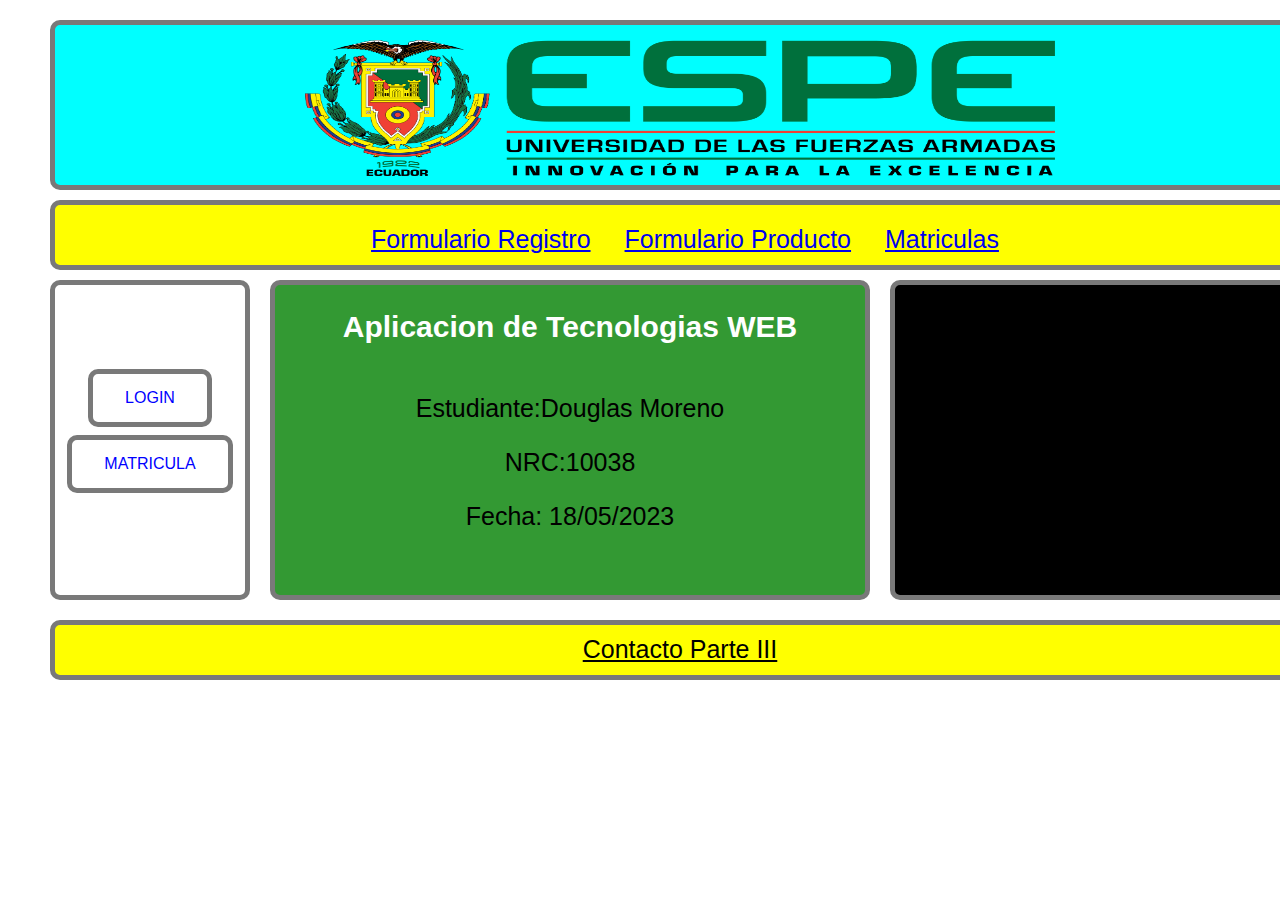
<file: index.html>
<!DOCTYPE html>
<html lang="en">
<head>
    <meta charset="UTF-8">
    <meta http-equiv="X-UA-Compatible" content="IE=edge">
    <meta name="viewport" content="width=device-width, initial-scale=1.0">
    <link rel="stylesheet" href="css/main.css" type="text/css">
    <link rel="stylesheet" href="css/estilos.css" type="text/css">
    <!-- <link rel="stylesheet" href="css/MisEstilos.css" type="text/css"> -->
    <title>Document</title>
</head>
<body>
    <header id="header">
		<img class="size" src="img/logo_ESPE.png" alt="200px">
	</header>
    <nav id="navBar">
        <ul>
            <li><a href="html/formRegistro.html"> <u>Formulario Registro</u> </a></li>
            <li><a href="html/formProducto.html"><u>Formulario Producto</u></a></li>
            <li><a href="#"><u>Matriculas</u></a></li>
          </ul>
    </nav>
	<div id="leftMenu">
        <button class="Boton" onclick="window.location.href='FormLoginavanzado/index.html'">LOGIN</button>
        <button class="Boton">MATRICULA</button>
    </div>
    <div id="content">
        <h2>Aplicacion de Tecnologias WEB</h2>
        <p class="Texto">Estudiante:Douglas Moreno</p>
        <p class="Texto">NRC:10038</p>
        <p class="Texto">Fecha: 18/05/2023</p>
    </div>
    <div id="rightMenu">
        <iframe class="video" src="https://www.youtube.com/embed/_LqBlEJcBSw" title="YouTube video player" frameborder="0" allow="accelerometer; autoplay; clipboard-write; encrypted-media; gyroscope; picture-in-picture; web-share" allowfullscreen></iframe>
    </div>
	
	<footer id="footer">
		<a href="html/formContacto.html" class="Texto">Contacto Parte III</a>
	</footer>
</body>
</html>
</file>
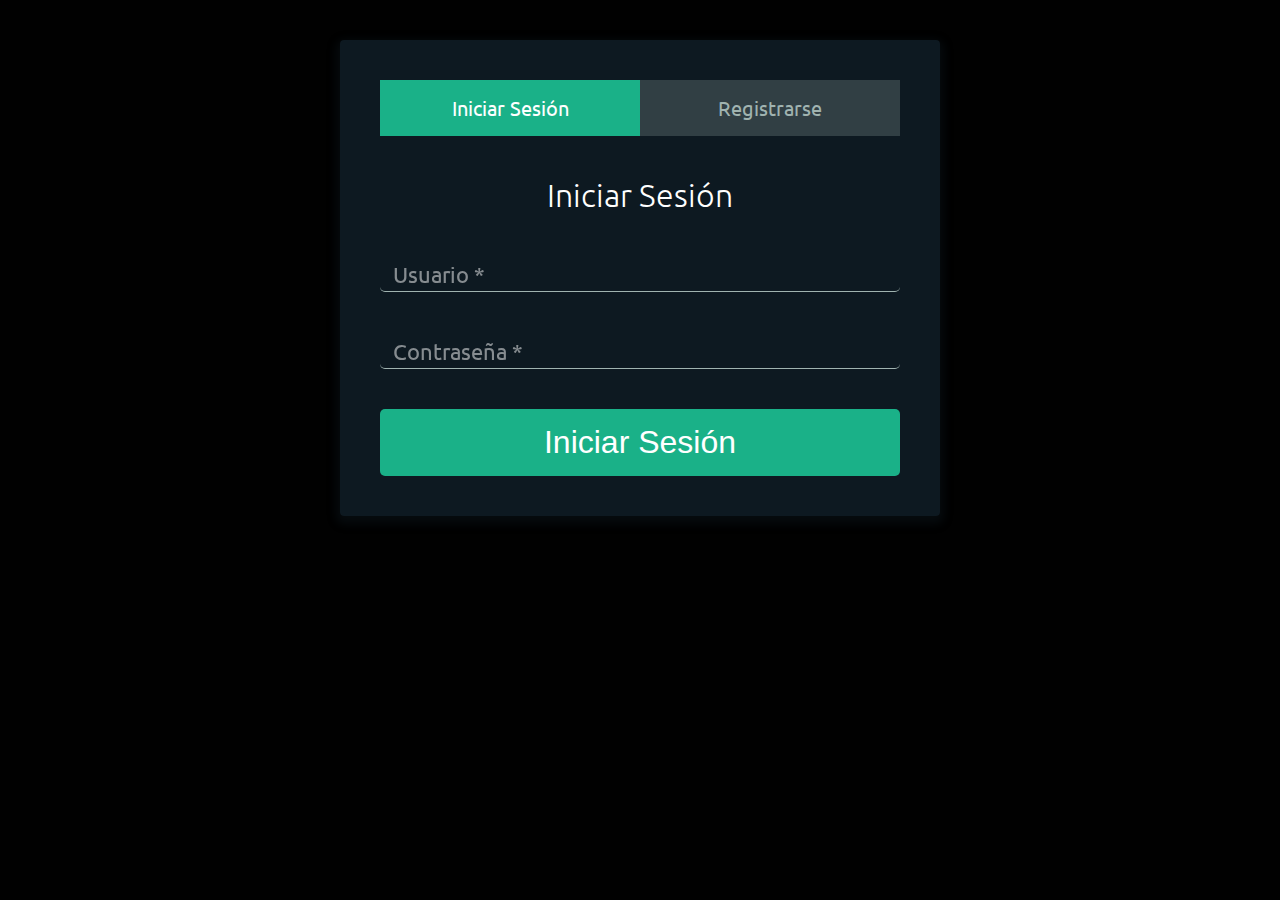
<file: FormLoginAvanzado/index.html>
<!DOCTYPE html>
<html lang="es">
<head>
    <meta charset="UTF-8">
    <meta name="viewport" content="width=device-width, user-scalable=no, initial-scale=1.0, maximum-scale=1.0, minimum-scale=1.0">

    <!-- Estilos Google -->
    <link href="https://fonts.googleapis.com/css?family=Raleway|Ubuntu" rel="stylesheet">

    <!-- Estilos -->
    <link rel="stylesheet" href="css/estilos.css">

    <title>Formulario Login y Registro de Usuarios</title>
</head>
<body>
    <div class="contenedor-formularios">
        <!-- Links de los formularios -->
        <ul class="contenedor-tabs">
            <li class="tab tab-segunda active"><a href="#iniciar-sesion">Iniciar Sesión</a></li>
            <li class="tab tab-primera" name="registrar"><a href="#registrarse" >Registrarse</a></li>
        </ul>

        <!-- Contenido de los Formularios -->
        <div class="contenido-tab">
            <!-- Iniciar Sesion -->
            <div id="iniciar-sesion">
                <h1>Iniciar Sesión</h1>
                <form name="FormaLogin" action="" method="post" onsubmit="return validarForm1()">
                    <div class="contenedor-input">
                        <label>
                            Usuario <span class=>*</span>
                        </label>
                        <input type="text" name="usuario" id="usuario">
                        <span class="mensaje-error" id="mensaje-usuario"></span>
                    </div>

                    <div class="contenedor-input">
                        <label>
                            Contraseña <span class=>*</span>
                        </label>
                        <input type="password" name="clave" id="clave">
                        <span class="mensaje-error" id="mensaje-clave"></span>
                    </div>
                    <input type="submit" class="button button-block" value="Iniciar Sesión">
                </form>
            </div>

            <!-- Registrarse -->
            <div id="registrarse">
                <h1>Registrarse</h1>
                <form action="" method="post" onsubmit="return validarForm2()">
                    <div class="fila-arriba">
                        <div class="contenedor-input">
                            <label>
                                Nombre <span class=>*</span>
                            </label>
                            <input type="text" name="nom" id="nombre">
                            <span class="mensaje-error" id="mensaje-nombre"></span>
                        </div>

                        <div class="contenedor-input">
                            <label>
                                Apellido <span class=>*</span>
                            </label>
                            <input type="text" name="ape" id="apellido">
                            <span class="mensaje-error" id="mensaje-apellido"></span>
                        </div>
                    </div>
                    <div class="contenedor-input">
                        <label>
                            Usuario <span class=>*</span>
                        </label>
                        <input type="text" name="usu" id="usu">
                        <span class="mensaje-error" id="mensaje-usu"></span>
                    </div>
                    <div class="contenedor-input">
                            <label>
                                Email <span class=>*</span>
                            </label>
                        <input type="email" name="email" id="email">
                        <span class="mensaje-error" id="mensaje-email"></span>
                    </div>
                    <div class="contenedor-input">
                        <label>
                            Contraseña <span class=>*</span>
                        </label>
                        <input type="password"  name="pas" id="pass">
                        <span class="mensaje-error" id="mensaje-pass"></span>
                    </div>
                    
                    <div class="contenedor-input">
                        <label>
                            Telefono <span class=>*</span>
                        </label>
                        <input type="text" name="telefono" id="tlf">
                        <span class="mensaje-error" id="mensaje-tlf"></span>
                    </div>

                    <div class="contenedor-input">
                        <label>
                            Empresa <span class=>*</span>
                        </label>
                        <input type="text" name="empresa" id="empresa">
                        <span class="mensaje-error" id="mensaje-empresa"></span>
                    </div>
                    <div class="contenedor-input">
                        <label>
                            <span class=></span>
                        </label>
                        <input type="date" name="fecha" id="fecha">
                        <span class="mensaje-error" id="mensaje-fecha"></span>
                    </div>

                    <input type="submit" class="button button-block" value="Registrarse">
                </form>
            </div>
        </div>
    </div>

   <script src="js/jquery.js"></script>
   <script src="js/main.js"></script>
   <script src="../js/forms.js"></script>

</body>
</html>
</file>
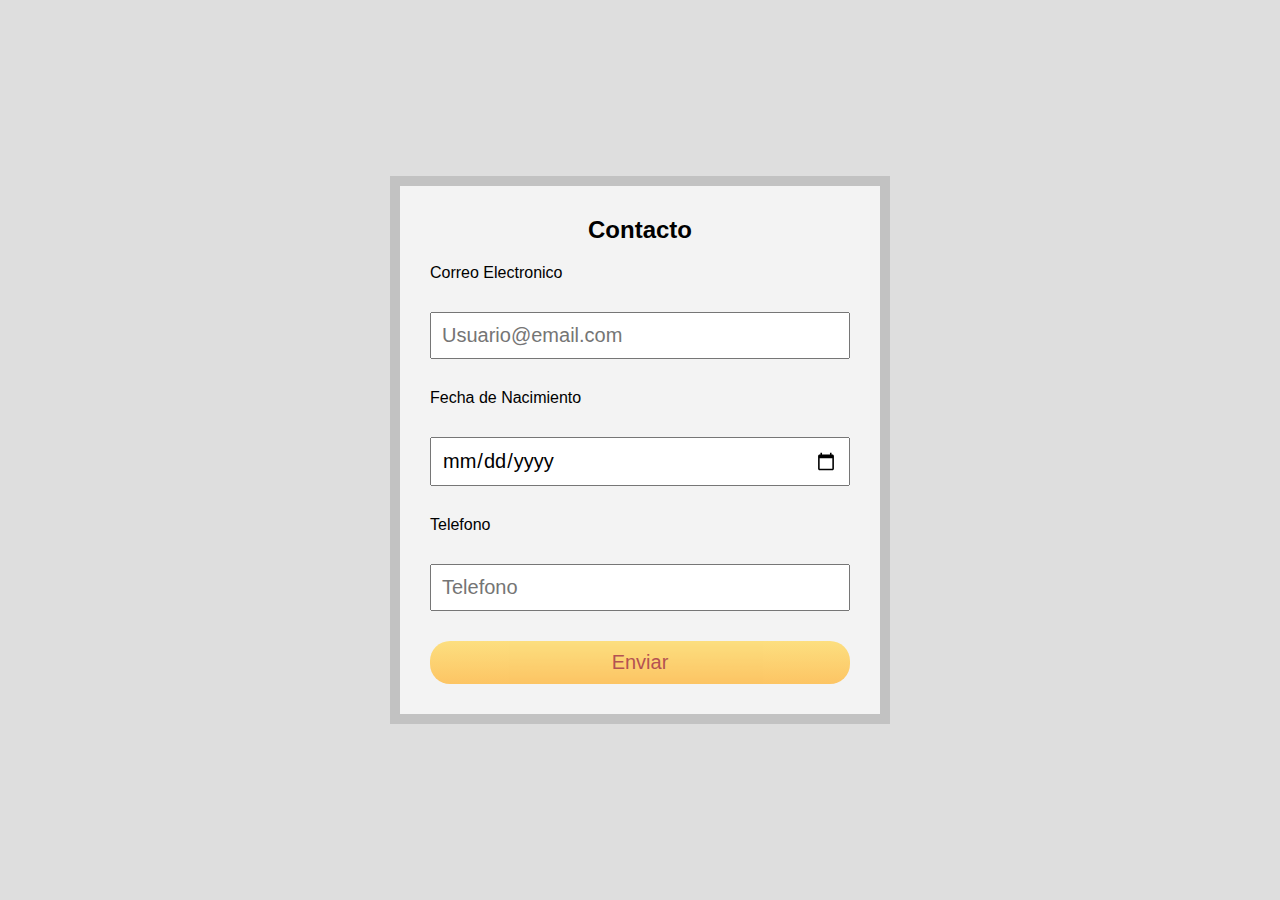
<file: html/formContacto.html>
<!DOCTYPE html>
<html lang="en">
<head>
    <meta charset="UTF-8">
    <meta http-equiv="X-UA-Compatible" content="IE=edge">
    <meta name="viewport" content="width=device-width, initial-scale=1.0">
    <link rel="stylesheet" href="../css/MisEstilos.css" type="text/css">
    <title>Document</title>
</head>
<body>
    <form action="" onsubmit="return valFormCont()" name="formContrato" id="formContacto">
        <h2>Contacto</h2>
        <label>
            Correo Electronico
            <input type="email" name="email" id="email" placeholder="Usuario@email.com">
        </label>
        <label>
            Fecha de Nacimiento
            <input type="date" name="fnac" id="fnac">
        </label>
        <label>
            Telefono
            <input type="tel" name="tlf" id="tlf" placeholder="Telefono">
        </label>
        <!-- onclick="enviarFormulario()" -->
        <input type="submit" value="Enviar" form="formContacto">
    </form>
    <script src="../js/forms.js"></script>
</body>
</html>
</file>
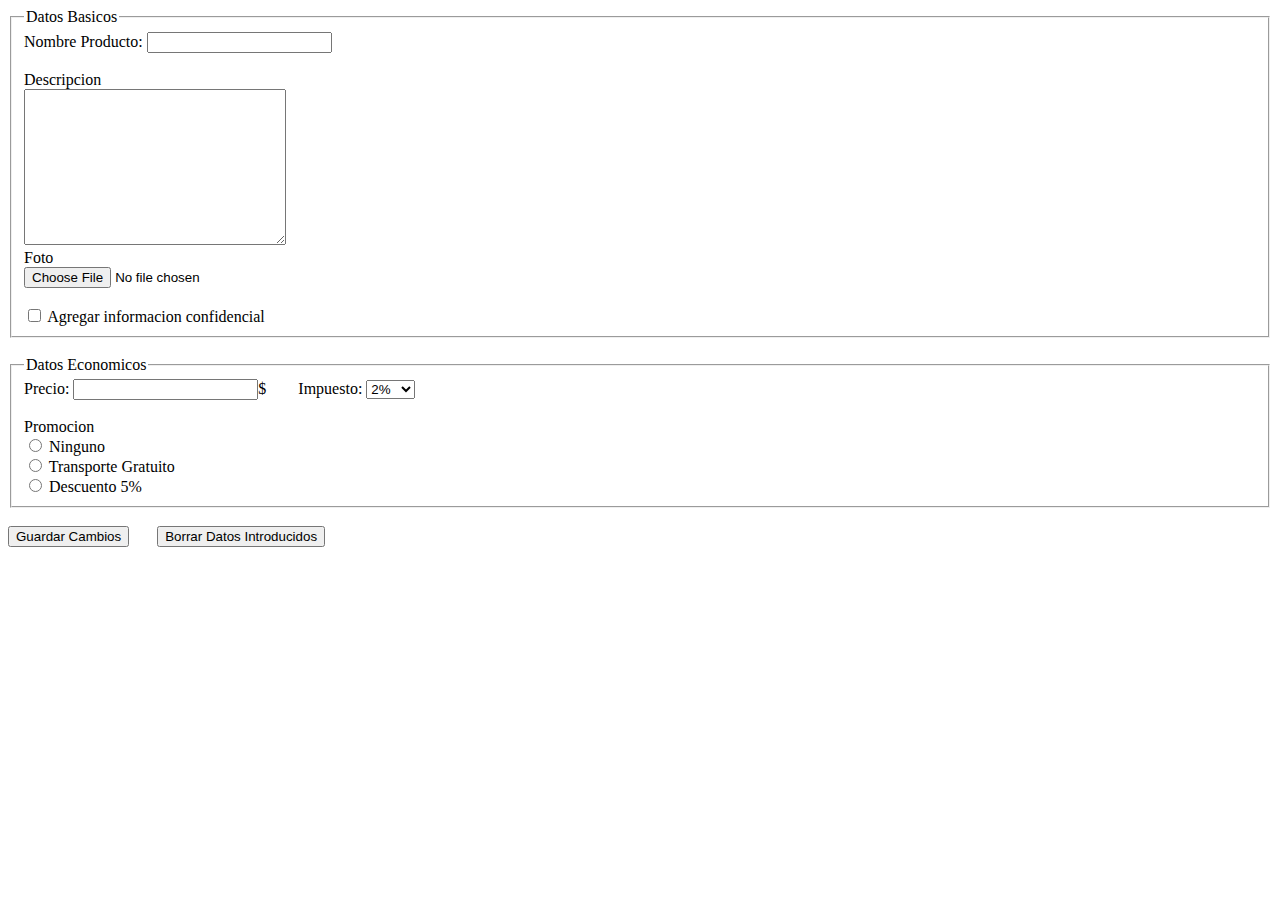
<file: html/formProducto.html>
<!DOCTYPE html>
<html lang="en">
<head>
    <meta charset="UTF-8">
    <meta http-equiv="X-UA-Compatible" content="IE=edge">
    <meta name="viewport" content="width=device-width, initial-scale=1.0">
    <title>Document</title>
</head>
<body>
    <form action="" id="formulario-producto" name="formProducto">
        <fieldset id="datos-basicos">
            <legend>Datos Basicos</legend>
            <label for="nombre-producto">Nombre Producto:</label>
            <input type="text" name="nombre-producto" id="nombre-producto">
            <br><br>
            <label for="text-refe-producto">Descripcion</label>
            <br>
            <textarea name="text-refe-producto" id="text-refe-producto" cols="30" rows="10"></textarea>
            <br>
            <label for="foto">Foto</label>
            <br>
            <input type="file" name="foto" id="foto">
            <br><br>
            <input type="checkbox" name="checkbox-info-confi" id="checkbox-info-confi">
            <label for="checkbox-info-confi">Agregar informacion confidencial</label>
            <br>
        </fieldset>
    <br>
        <fieldset id="datos-economicos">
            <legend>Datos Economicos</legend>
            <label for="precio-producto">Precio:</label>
            <input type="number" name="precio-producto" id="precio-producto">$ &nbsp;&nbsp;&nbsp;&nbsp;&nbsp;&nbsp;
            <label for="impuesto-producto">Impuesto:</label>
            <select name="impuesto-producto" id="impuesto-producto">
                <option value="opcion1">2%</option>
                <option value="opcion2">4%</option>
                <option value="opcion3">6%</option>
                <option value="opcion3">8%</option>
                <option value="opcion3">10%</option>
                <option value="opcion3">12%</option>
            </select>
            <br><br>
            <label for="promo-producto">
                Promocion
            </label>
            <br>
            <label>
                <input type="radio" name="opcion-prom" id="prom-ninguno">
                Ninguno
            </label>
            <br>
            <label>
                <input type="radio" name="opcion-prom" id="prom-trans-gratuito">
                Transporte Gratuito
            </label>
            <br>
            <label>
                <input type="radio" name="opcion-prom" id="prom-descuento">
                Descuento 5%
            </label>
        </fieldset>
        <br>
        <input type="submit" value="Guardar Cambios">
        &nbsp;&nbsp;&nbsp;&nbsp;&nbsp;
        <input type="button" value="Borrar Datos Introducidos" onclick="resetForm()">
    </form>
    <script src="../js/forms.js"></script>
</body>
</html>
</file>
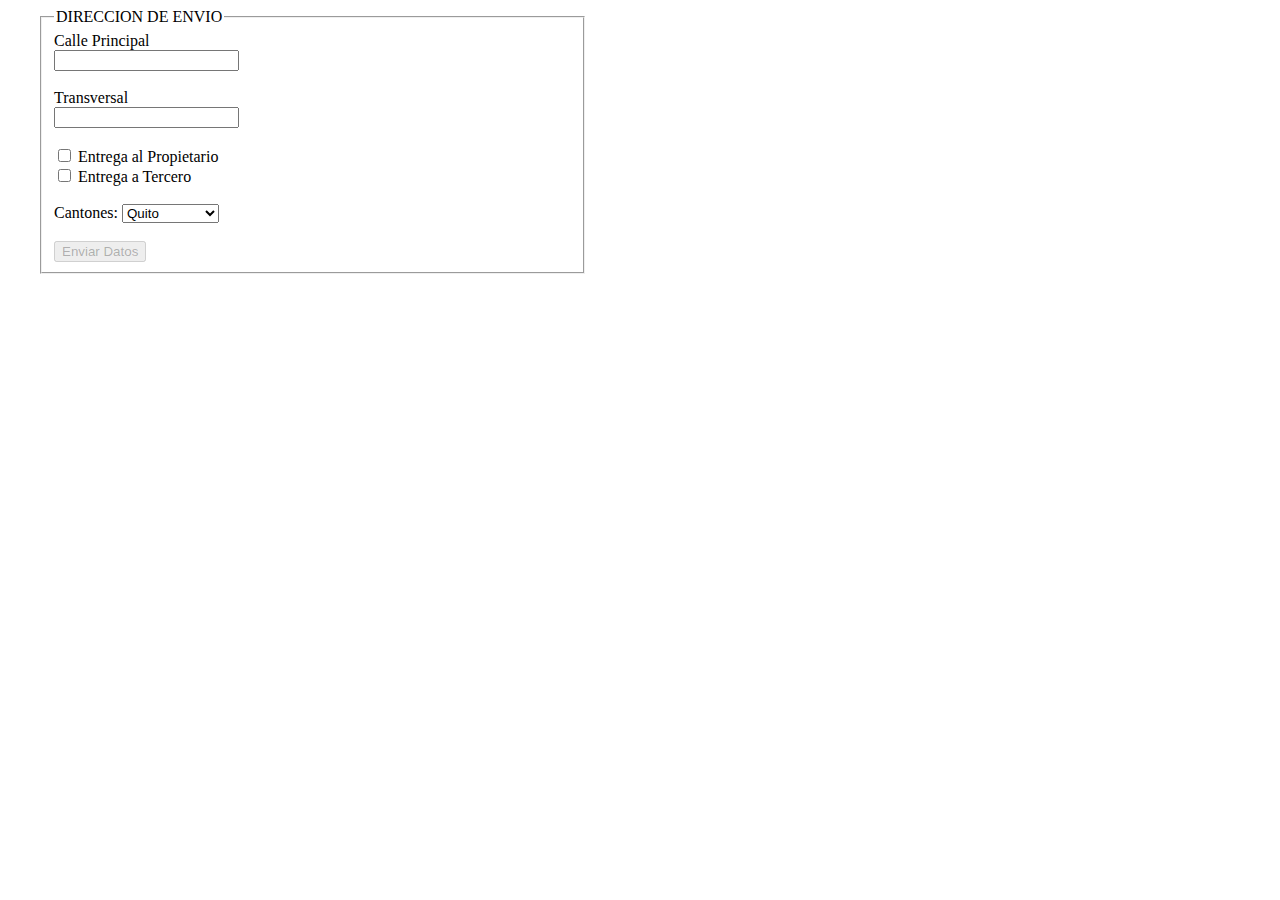
<file: html/formRegistro.html>
<!DOCTYPE html>
<html lang="en">
<head>
    <meta charset="UTF-8">
    <meta http-equiv="X-UA-Compatible" content="IE=edge">
    <meta name="viewport" content="width=device-width, initial-scale=1.0">
    <link rel="stylesheet" href="../css/main.css" type="text/css">
    <title>Document</title>
</head>
<body>
    <div class="form-container">
        <form action="" id="direccion-envio" name="formRegistro">
            <fieldset>
                <legend>DIRECCION DE ENVIO</legend>
                <label for="calleP">Calle Principal</label>
                <br>
                <input type="text" name="calleP" id="calleP">
                <br><br>
                <label for="transversal">Transversal</label>
                <br>
                <input type="text" name="transv" id="transv">
                <br><br>
                <input type="checkbox" name="checkbox-entrega-prop" id="checkbox-entrega-prop" onchange="activarBoton()" onclick="desmarcar()">
                <label for="checkbox-entrega-prop">Entrega al Propietario</label>
                <br>
                <input type="checkbox" name="checkbox-entrega-terc" id="checkbox-entrega-terc" onchange="showForm()" onclick="desmarcar()">
                <label for="checkbox-entrega-terc">Entrega a Tercero</label>
                <br><br>
                <label for="cantones">Cantones:</label>
                <select name="opcionesC" id="opcionesC">
                    <option value="opcion1">Quito</option>
                    <option value="opcion2">Puerto Quito</option>
                    <option value="opcion3">opcion 3</option>
                    <option value="opcion4">opcion 4</option>
                    <option value="opcion5">opcion 5</option>
                </select>
                <br><br>
                <input type="submit" value="Enviar Datos" id="boton-enviar" disabled>
            </fieldset>
        </form>
        <form action="" id="info-confidencial">
            <fieldset>
                <legend>INFORMACION CONFIDENCIAL</legend>
                <label for="text-codigo-postal">Codigo Postal:</label>
                <input type="text" name="text-codigo-postal" id="text-codigo-postal">
                <br><br>
                <label for="text-refe-direccion">Referencia de direccion:</label>
                <br>
                <textarea name="text-refe-direccion" id="text-refe-direccion" cols="30" rows="10"></textarea>
                <br><br>
                <input type="submit" value="Guardar">
            </fieldset>
        </form>
    </div>
    <script src="../js/forms.js"></script>
</body>
</html>
</file>
<file: css/main.css>
.size{
    margin-top: 15px;
    width: 60%;
    height: 85%;
}

nav ul {
    list-style: none;
    display: inline-block;
    margin: 0;
    padding: 0;
}
  
nav li {
    display: inline-block;
}
  
nav a {
    display: block;
    padding: 10px;
    text-decoration: none;
    font-family:Arial;
    font-size: 25px;
    margin-left: 10px;
}

.video{
    width: 100%;
    height: 100%;
}

form{
    margin-left: 20px;
}

#direccion-envio{
    width: 45%;
}

#info-confidencial{
    width: 45%;
    display: none;
}

.form-container form {
    display: inline-block;
    vertical-align: top;
    width: 50%;
    padding: 0 10px;
    box-sizing: border-box;
}
</file>
<file: css/estilos.css>
body {
  width:1300px;
  margin: 0 auto;  /* Para que el contenedor este centrado */
  text-align:center;
}

h2{
  text-align: center;
  margin-bottom: 50px;
  color:#FFF;
  font-family:Verdana, Geneva, sans-serif;
  font-size: 30px;
}

.Texto{
  text-align: center;
  color:#000;
  font-family:Arial;
  font-size: 25px;
	
}

.Boton {
    background-color: #ffffff;
    border-width:5px;
	  border-style:solid;
	  border-color:rgba(121, 121, 121, 1);
	  border-radius:10px;
    color: #0000FF;
    padding: 15px 32px;
    text-align: center;
    text-decoration: none;
    display: inline-block;
    font-size: 16px;
    margin: 4px 2px;
    cursor: pointer;
}

/* HEADER   */
#header {   
  position:absolute;
  left:50px;
  top:20px;
  width: 1260px;
  height:170px;
  float: none;
  background:inherit;
  background-color: rgba(0, 255, 255);
  box-sizing:border-box;
  border-width:5px;
  border-style:solid;
  border-color:rgba(121, 121, 121, 1);
  border-radius:10px;
 }

/* navBar  */
#navBar {
  position:absolute;
  left:50px;
  top:200px;
  width:1260px;
  height:70px;
  float: none;
  background:inherit;
  background-color: rgba(255,255,0);
  box-sizing:border-box;
  border-width:5px;
  border-style:solid;
  border-color:rgba(121, 121, 121, 1);
  border-radius:10px;
  padding-top: 10px;
}


/* leftMenu  */
#leftMenu {
  position:absolute;
  left:50px;
  top:280px;
  width:200px;
  height:320px;
  float: left;
  background:inherit;
  background-color: rgba(255, 255, 255);
  box-sizing:border-box;
  border-width:5px;
  border-style:solid;
  border-color:rgba(121, 121, 121, 1);
  border-radius:10px;
  padding-top: 80px;
 }

 
 
/* content */
#content {
  position:absolute;
  left:270px;
  top:280px;
  width:600px;
  height:320px;
  float: left;
  background:inherit;
  background-color: rgba(51, 153, 51);
  box-sizing:border-box;
  border-width:5px;
  border-style:solid;
  border-color:rgba(121, 121, 121, 1);
  border-radius:10px;
}



/* rigthMenu */
#rightMenu {
  position:absolute;
  left:890px;
  top:280px;
  width:420px;
  height:320px;
  float: left;
  background:inherit;
  background-color: rgb(0, 0, 0);
  box-sizing:border-box;
  border-width:5px;
  border-style:solid;
  border-color:rgba(121, 121, 121, 1);
  border-radius:10px;
  padding-left: 10px;
  padding-top: 10px;
  padding-bottom: 10px;
  padding-right: 10px;
}


/* footer  */
#footer {
  position:absolute;
  left:50px;
  top:620px;
  width:1260px;
  height:60px;
  float: none;
  background:inherit;
  background-color: rgba(255,255,0);
  box-sizing:border-box;
  border-width:5px;
  border-style:solid;
  border-color:rgba(121, 121, 121, 1);
  border-radius:10px;
  padding-top: 10px;
}

/*@media(max-width:780px){
  div{
    width: 95%;
  }
}*/
</file>
<file: css/MisEstilos.css>
*{
  margin: 0;
  padding: 0;
  font-family:sans-serif;
  box-sizing: border-box;
}

body{
  background: #DEDEDE;
  display: flex;
  min-height: 100vh;
}

form{
  margin: auto;
  width: 50%;
  max-width: 500px;
  background: #F3F3F3;
  padding: 30px;
  border: 10px solid rgba(0,0,0,0.2);
}

h2{
  text-align: center;
  margin-bottom: 20px;
  color: (0,0,0,0.5);
}

input{
  display: block;
  padding: 10px;
  width: 100%;
  margin: 30px 0;
  font-size: 20px;
}

input[type=submit]{
  background: linear-gradient(#FFDA63, #FFB940);
  border:0;
  color: brown;
  opacity: 0.8;
  cursor: pointer;
  border-radius: 20px;
  margin-bottom: 0;
}

input[type=submit]:active{
  transform: scale(0.95);
}

/* RESPONSIVE */
@media(max-width:780px){
  form{
    width: 95%;
  }
}
</file>
<file: FormLoginAvanzado/css/estilos.css>
* {
  padding: 0;
  margin: 0;
}

*, *:before, *:after {
  -webkit-box-sizing: border-box;
  box-sizing: border-box;
}

body {
  background: rgba(1,1,1);
  font-family: "Ubuntu", helvetica;
}

a {
  text-decoration: none;
  color: #1ab188;
  -webkit-transition: .5s ease;
  -o-transition: .5s ease;
  transition: .5s ease;
}

a:hover {
  color: #179b76;
}

.contenedor-formularios {
  background: rgba(19, 35, 47, 0.7);
  padding: 40px;
  max-width: 600px;
  margin: 40px auto;
  border-radius: 4px;
  -webkit-box-shadow: 0 4px 10px 4px rgba(19, 35, 47, 0.3);
  box-shadow: 0 4px 10px 4px rgba(19, 35, 47, 0.3);
}

.contenedor-tabs {
  list-style: none;
  padding: 0;
  margin: 0 0 40px 0;
}

.contenedor-tabs:after {
  content: "";
  display: table;
  clear: both;
}

.contenedor-tabs li a {
  display: block;
  text-decoration: none;
  padding: 15px;
  background: rgba(160, 179, 176, 0.25);
  color: #a0b3b0;
  font-size: 20px;
  float: left;
  width: 50%;
  text-align: center;
  cursor: pointer;
  -webkit-transition: .5s ease;
  -o-transition: .5s ease;
  transition: .5s ease;
}

.contenedor-tabs li a:hover {
  background: #179b77;
  color: #fff;
}

.contenedor-tabs .active a {
  background: #1ab188;
  color: #fff;
}

.contenido-tab > div:last-child {
  display: none;
}

h1 {
  text-align: center;
  color: #fff;
  font-weight: 300;
  margin: 0 0 40px;
}

label {
  position: absolute;
  -webkit-transform: translateY(6px);
  -ms-transform: translateY(6px);
  transform: translateY(6px);
  left: 13px;
  color: rgba(255, 255, 255, 0.5);
  -webkit-transition: all 0.25s ease;
  -o-transition: all 0.25s ease;
  transition: all 0.25s ease;
  -webkit-backface-visibility: hidden;
  pointer-events: none;
  font-size: 22px;
}

label .req {
  margin: 2px;
  color: #1ab188;
}

label.active {
  -webkit-transform: translateY(50px);
  -ms-transform: translateY(50px);
  transform: translateY(50px);
  left: 2px;
  font-size: 14px;
}

label.active .req {
  opacity: 0;
}

label.highlight {
  color: #fff;
}

input {
  font-size: 22px;
  display: block;
  width: 100%;
  height: 100%;
  padding: 5px 10px;
  background: none;
  background-image: none;
  border: 1px solid #a0b3b0;
  border-top: none;
  border-left: none;
  border-right: none;
  color: #fff;
  border-radius: 0;
  -webkit-transition: all 0.5s ease;
  -o-transition: all 0.5s ease;
  transition: all 0.5s ease;
  border-radius: 5px;
}

input:focus {
  outline: none;
  border-color: #1ab188;
}

.contenedor-input {
  position: relative;
  margin-bottom: 40px;
}

.fila-arriba:after {
  content: "";
  display: table;
  clear: both;
}

.fila-arriba div {
  float: left;
  width: 48%;
  margin-right: 4%;
}

.fila-arriba div:last-child {
  margin: 0;
}

.button {
  border: 0;
  outline: none;
  border-radius: 5px;
  cursor: pointer;
  padding: 15px 0;
  font-size: 2rem;
  background: #1ab188;
  color: #fff;
  -webkit-transition: all .5s ease;
  -o-transition: all .5s ease;
  transition: all .5s ease;
  -webkit-appearance: none;
}

.button:hover, .button:focus {
  background: #179b77;
}

.button-block {
  display: block;
  width: 100%;
}

.forgot {
  margin-top: -20px;
  text-align: right;
  margin-bottom: 20px;
}

@media screen and (max-width: 500px) {
  .fila-arriba div {
    width: 100%;
  }
  .fila-arriba div:last-child {
    margin-bottom: 40px;
  }
}

@media screen and (max-width: 400px) {
  .contenedor-tabs li a {
    width: 100%;
  }
}

.mensaje-error {
  color: #179b77;
  font-size: 0.8em;
  display: block;
  margin-top: 0.2em;
}
</file>
